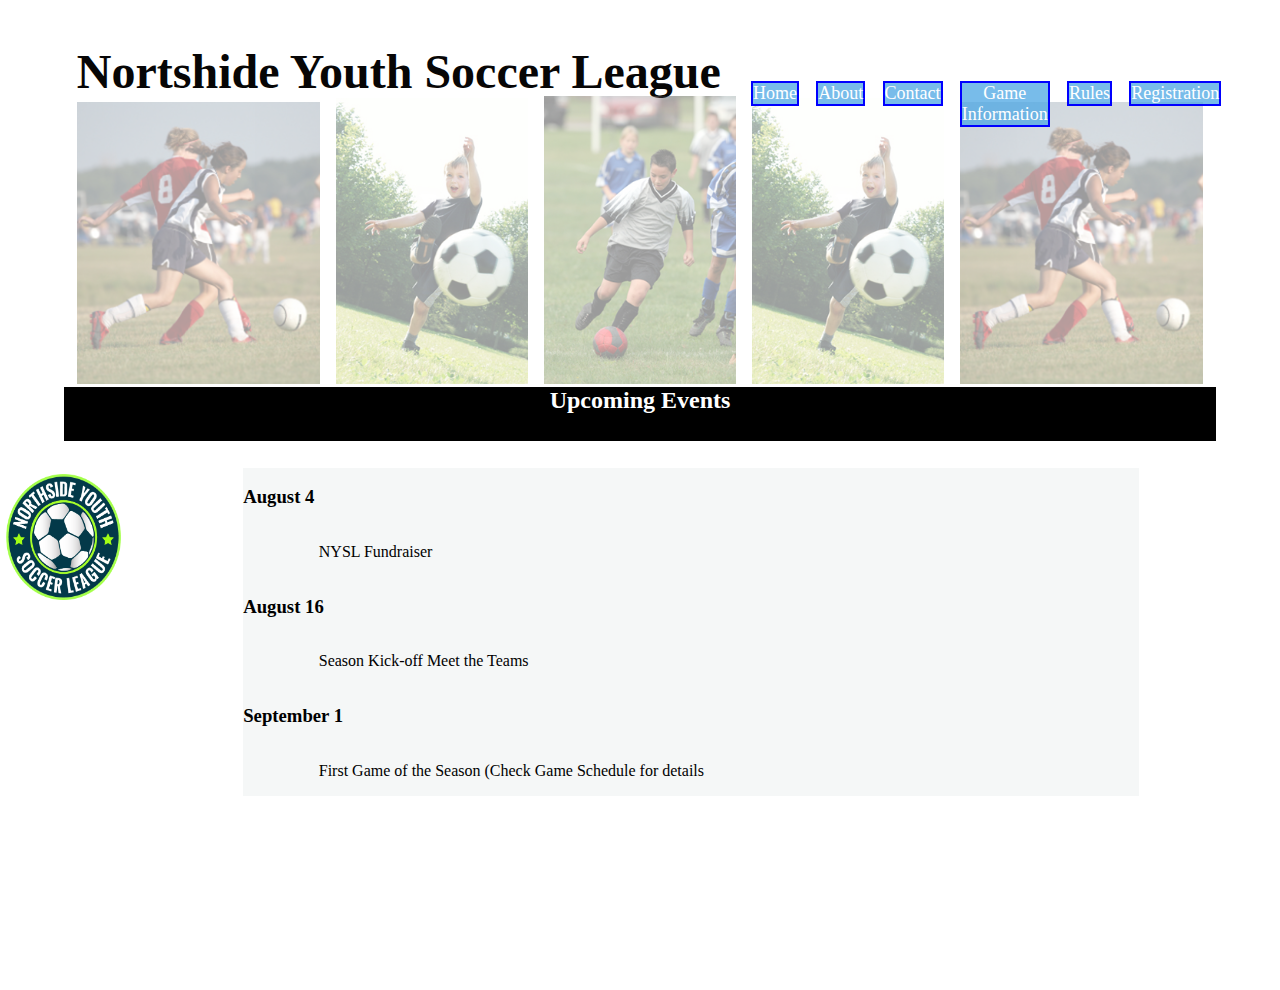
<file: HTML/index.html>
<!DOCTYPE html>
<html lang="en">
<head>
    <meta charset="UTF-8">
    <meta name="viewport" content="width=device-width, initial-scale=1.0">
    <link rel ="stylesheet" href="../CSS/diseño.css">
    <title>Nortshide Youth Soccer League</title>
</head>
<body>
    <header>
        <h1>Nortshide Youth Soccer League </h1>
        <div class="fondo">
            <img class="imagen" src="../IMAGENES/soccer_image2.jpg" alt="niña jugando">
            <img src= "../IMAGENES/soccer_image1.jpg"alt="niño jugando">
            <img src="../IMAGENES/soccer_image3.jpg"alt="niños jugando">
            <img src= "../IMAGENES/soccer_image1.jpg" alt="niño jugando">    
            <img class="imagen" src="../IMAGENES/soccer_image2.jpg" alt="niña jugando">
        </div>    
    </header>
    <div class ="cinta">
        <h2>Upcoming Events</h2>
    </div>
    <nav>
        <a href="home.html">Home</a>
        <a  href ="about.html">About</a>
        <a  href="contact.html">Contact</a>
        <a href ="gameInformation.html">Game Information</a>
        <a  href="rules.html"  >Rules </a>
        <a href="registration.html">Registration</a>
    </nav>
    <div class = "logo">
        <img  src="../IMAGENES/nysl_logo.png" alt="logo_pelota">
    </div>    
    <section>
        <h3> August 4</h3>
        <p> NYSL Fundraiser</p>
        <h3> August 16</h3>
        <p>Season Kick-off Meet the Teams</p>
        <h3>September 1</h3>
        <p>First Game of the Season (Check Game Schedule for details</p>
    </section>
</body>
</html>
</file>
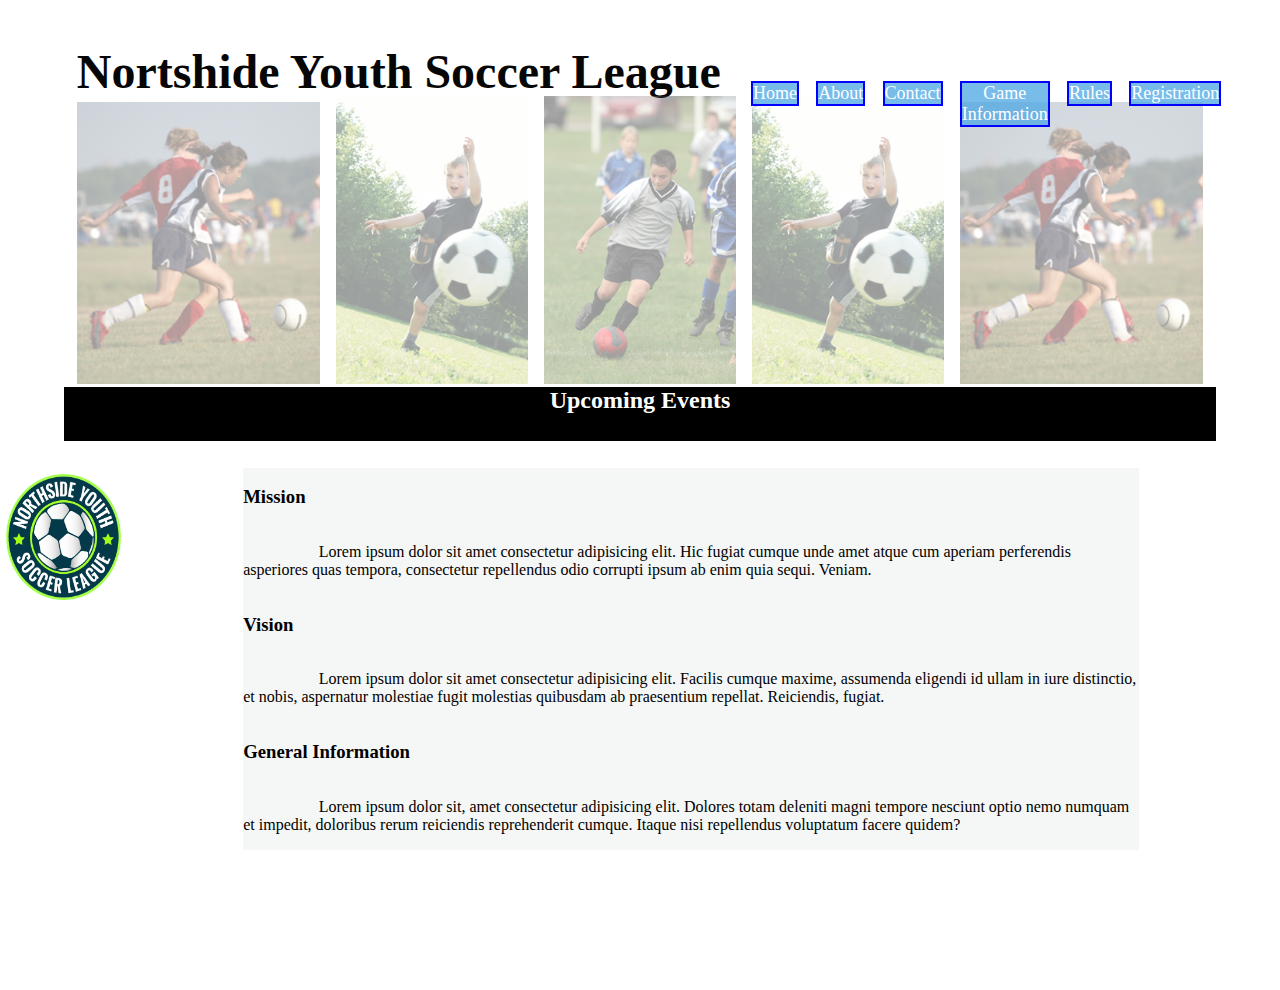
<file: HTML/about.html>
<!DOCTYPE html>
<html lang="en">
<head>
    <meta charset="UTF-8">
    <meta name="viewport" content="width=device-width, initial-scale=1.0">
    <link rel ="stylesheet" href="../CSS/diseño.css">
    <title>Nortshide Youth Soccer League</title>
</head>
<body>
    <header>
        <h1>Nortshide Youth Soccer League </h1>
        <div class="fondo">
            <img class="imagen" src="../IMAGENES/soccer_image2.jpg" alt="niña jugando">
            <img src= "../IMAGENES/soccer_image1.jpg"alt="niño jugando">
            <img src="../IMAGENES/soccer_image3.jpg"alt="niños jugando">
            <img src= "../IMAGENES/soccer_image1.jpg" alt="niño jugando">    
            <img class="imagen" src="../IMAGENES/soccer_image2.jpg" alt="niña jugando">
        </div>    
    </header>
    <div class ="cinta">
        <h2>Upcoming Events</h2>
    </div>
    <nav>
        <a href="home.html">Home</a>
        <a  href ="about.html">About</a>
        <a  href="contact.html">Contact</a>
        <a href ="gameInformation.html">Game Information</a>
        <a  href="rules.html"  >Rules </a>
        <a href="registration.html">Registration</a>
    </nav>
    <div class = "logo">
        <img  src="../IMAGENES/nysl_logo.png" alt="logo_pelota">
    </div>
        <section>
            <h3>Mission</h3>
            <p>Lorem ipsum dolor sit amet consectetur adipisicing elit. 
                Hic fugiat cumque unde amet atque cum aperiam perferendis asperiores quas tempora, consectetur 
                repellendus odio corrupti ipsum ab enim quia sequi. Veniam.</p>
<h3> Vision</h3>
<p> Lorem ipsum dolor sit amet consectetur adipisicing elit. Facilis cumque maxime, assumenda eligendi id ullam in iure distinctio, et nobis, aspernatur molestiae fugit molestias quibusdam ab praesentium repellat. Reiciendis, fugiat.</p>
<h3> General Information </h3>
<p> Lorem ipsum dolor sit, amet consectetur adipisicing elit. Dolores totam deleniti magni tempore nesciunt optio nemo numquam et impedit, doloribus rerum reiciendis reprehenderit cumque. Itaque nisi repellendus voluptatum facere quidem?</p>
</section>
</body>
</html>
</file>
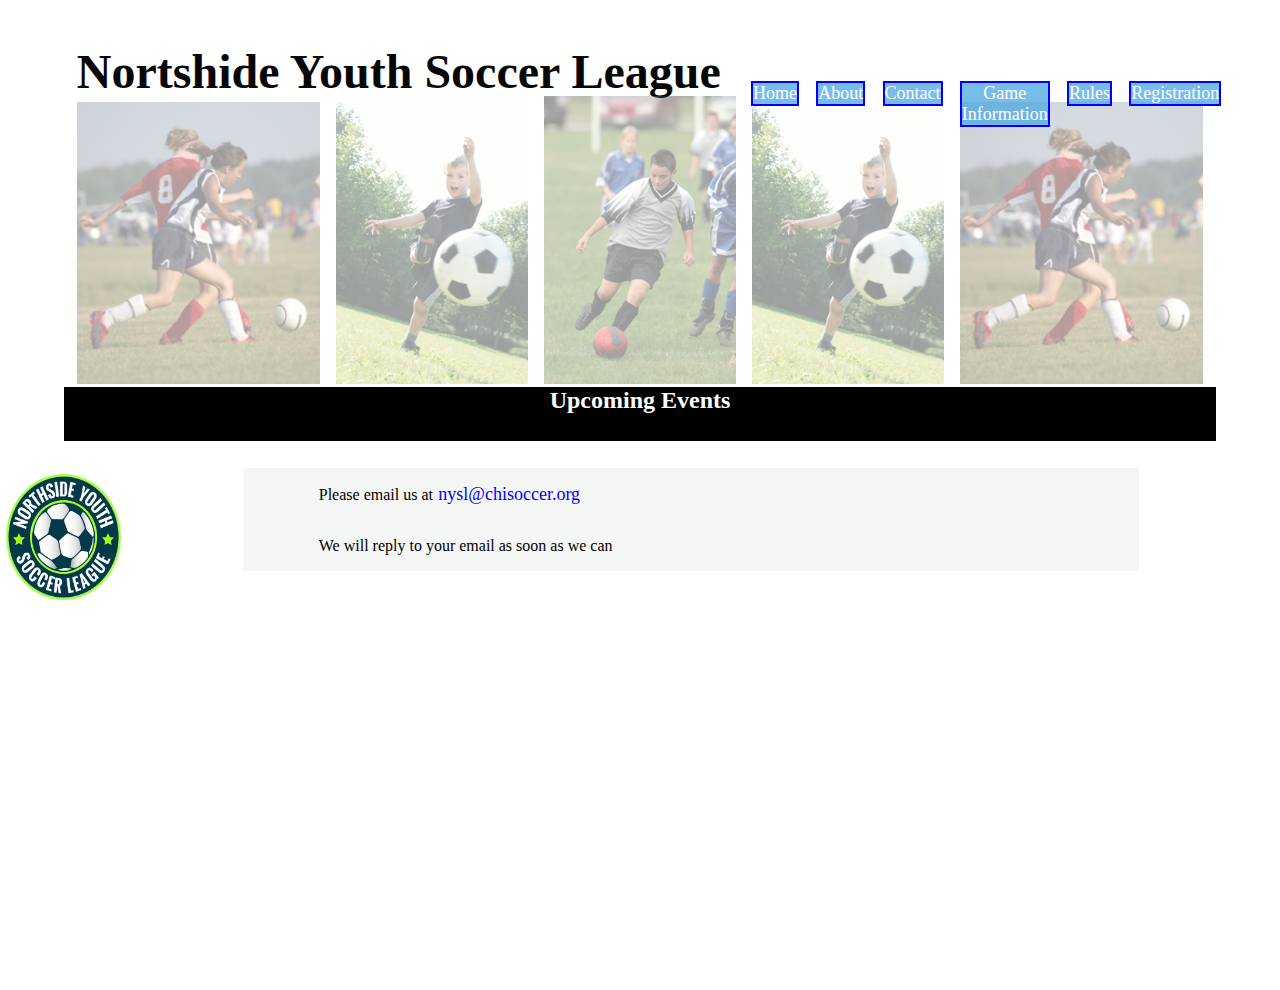
<file: HTML/contact.html>
<!DOCTYPE html>
<html lang="en">
<head>
    <meta charset="UTF-8">
    <meta name="viewport" content="width=device-width, initial-scale=1.0">
    <link rel ="stylesheet" href="../CSS/diseño.css">
    <title>Nortshide Youth Soccer League</title>
</head>
<body>
    <header>
        <h1>Nortshide Youth Soccer League </h1>
        <div class="fondo">
            <img class="imagen" src="../IMAGENES/soccer_image2.jpg" alt="niña jugando">
            <img src= "../IMAGENES/soccer_image1.jpg"alt="niño jugando">
            <img src="../IMAGENES/soccer_image3.jpg"alt="niños jugando">
            <img src= "../IMAGENES/soccer_image1.jpg" alt="niño jugando">    
            <img class="imagen" src="../IMAGENES/soccer_image2.jpg" alt="niña jugando">
        </div>    
    </header>
    <div class ="cinta">
        <h2>Upcoming Events</h2>
    </div>
    <nav>
        <a href="home.html">Home</a>
        <a  href ="about.html">About</a>
        <a  href="contact.html">Contact</a>
        <a href ="gameInformation.html">Game Information</a>
        <a  href="rules.html"  >Rules </a>
        <a href="registration.html">Registration</a>
    </nav>
    <div class = "logo">
        <img  src="../IMAGENES/nysl_logo.png" alt="logo_pelota">
    </div>
         <section>
             <!--se utiliza %20 para dejar espacios-->
             <p> Please email us at <a id="no_decorado" href ="mailto: nysl@chisoccer.org?Subject=Consulta%20">nysl@chisoccer.org</a></p>
            <p>We will reply to your email as soon as we can</p>
            </section>
</body>
</html>
</file>
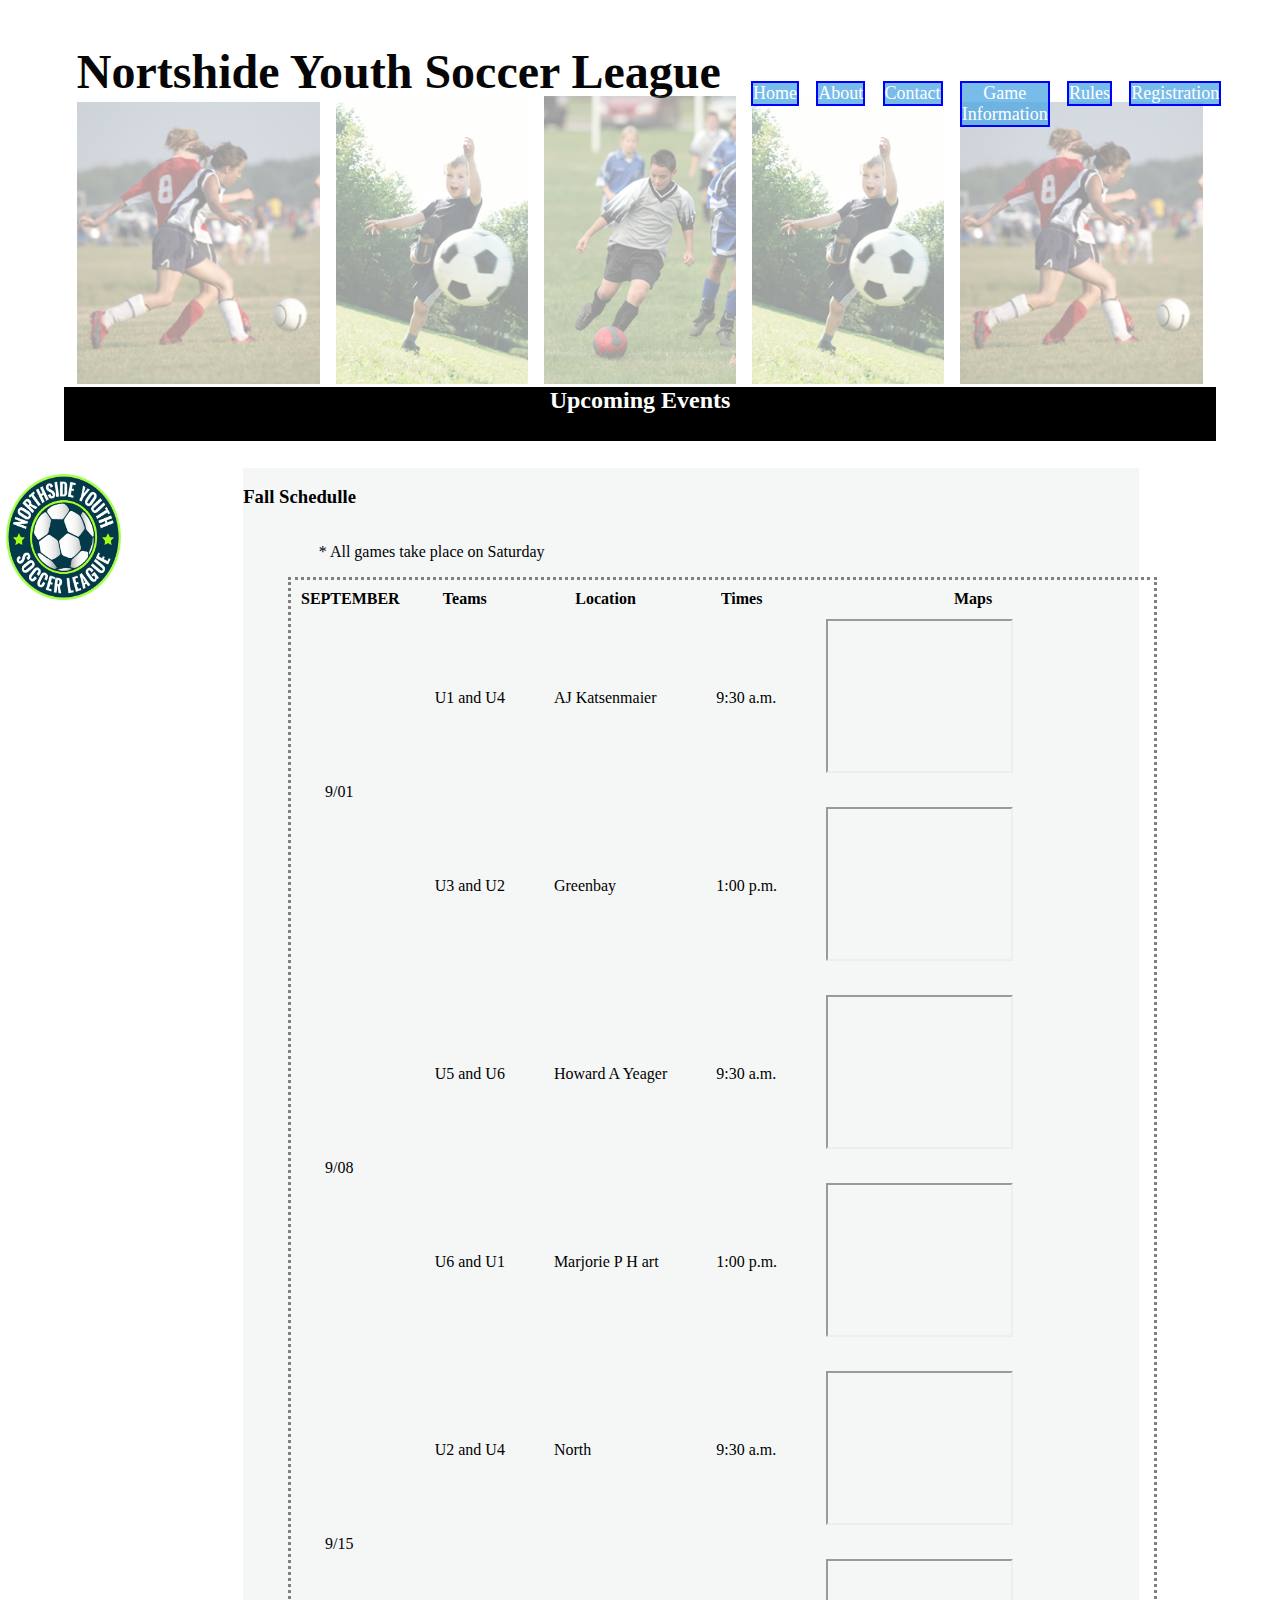
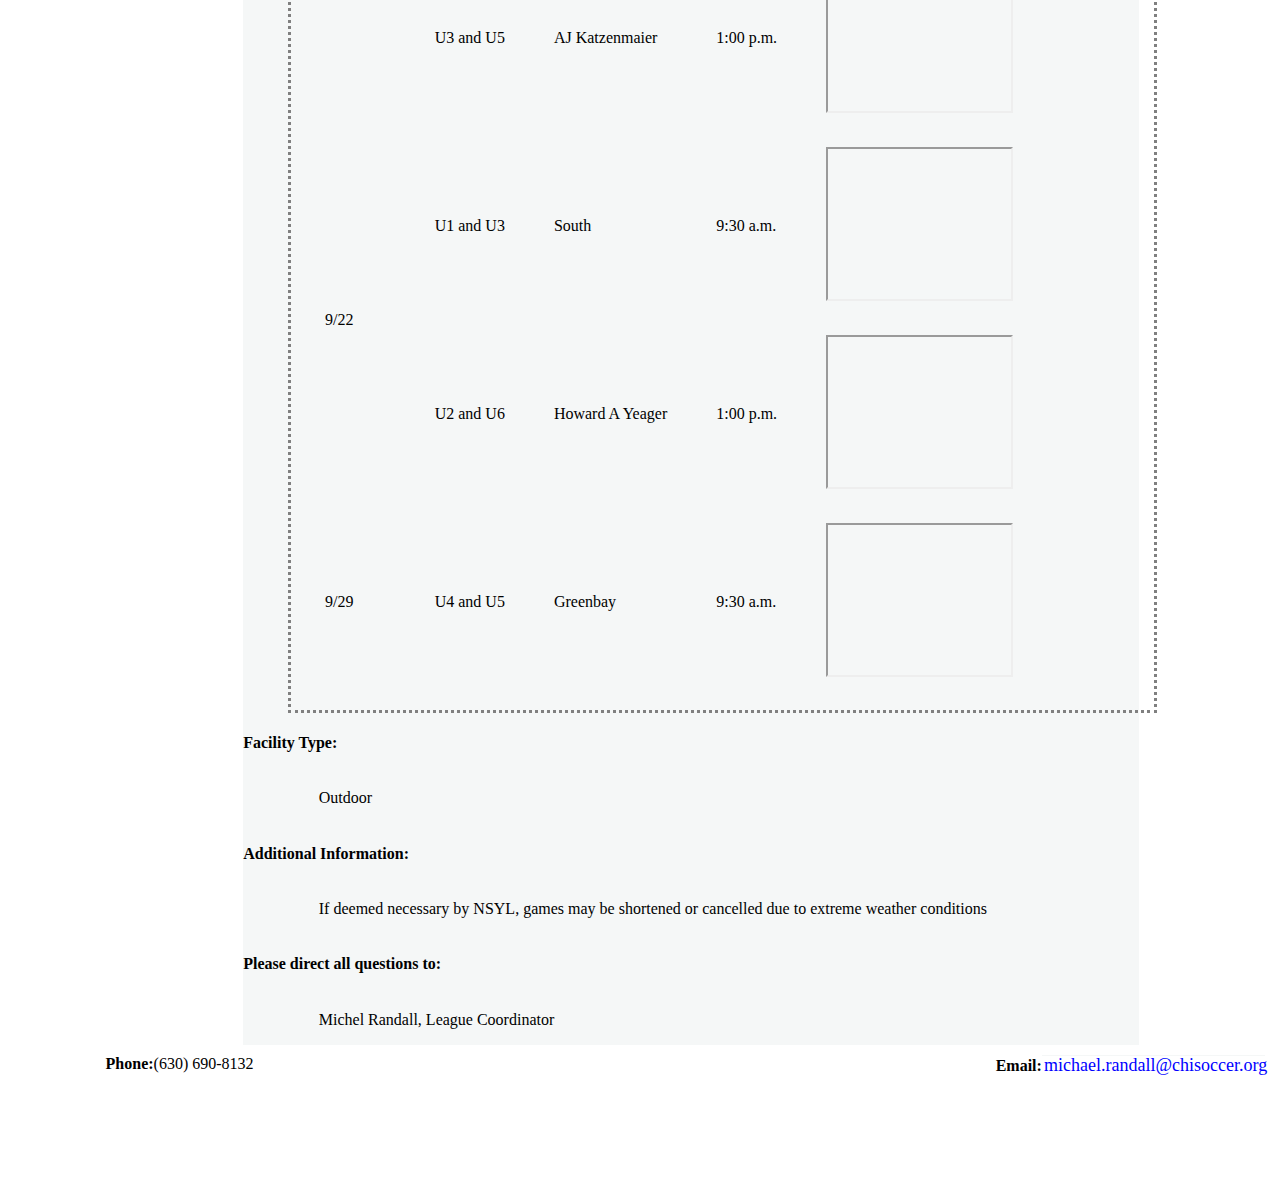
<file: HTML/gameInformation.html>
<!DOCTYPE html>
<html lang="en">
<head>
    <meta charset="UTF-8">
    <meta name="viewport" content="width=device-width, initial-scale=1.0">
    <title>Game Information</title>
    <link rel ="stylesheet" href="../CSS/diseño.css"></head>
<body>
    <header>
        <h1>Nortshide Youth Soccer League </h1>
        <div class="fondo">
            <img class="imagen" src="../IMAGENES/soccer_image2.jpg" alt="niña jugando">
            <img src= "../IMAGENES/soccer_image1.jpg"alt="niño jugando">
            <img src="../IMAGENES/soccer_image3.jpg"alt="niños jugando">
            <img src= "../IMAGENES/soccer_image1.jpg" alt="niño jugando">    
            <img class="imagen" src="../IMAGENES/soccer_image2.jpg" alt="niña jugando">
        </div>    
    </header>
    <div class ="cinta">
        <h2>Upcoming Events</h2>
    </div>
    <nav>
        <a href="home.html">Home</a>
        <a  href ="about.html">About</a>
        <a  href="contact.html">Contact</a>
        <a href ="gameInformation.html">Game Information</a>
        <a  href="rules.html"  >Rules </a>
        <a href="registration.html">Registration</a>
    </nav>
    <div class = "logo">
        <img  src="../IMAGENES/nysl_logo.png" alt="logo_pelota">
    </div>
         <section>
<h3>Fall Schedulle</h3>
<p>* All games take place on Saturday</p>
<table>
    <thead>
<th> SEPTEMBER</th>
<th>Teams</th>
<th>Location</th>
<th>Times</th>
<th>Maps</th>
    </thead>
    <tbody>
<tr>
    <td rowspan="2">9/01</td>
    <td>U1 and U4</td>
    <td>AJ Katsenmaier</td>
    <td>9:30 a.m.</td>
    <td><iframe src="https://www.google.com/maps/embed?pb=!1m18!1m12!1m3!1d2949.7808848531467!2d-87.86499018504057!3d42.32587204525335!2m3!1f0!2f0!3f0!3m2!1i1024!2i768!4f13.1!3m3!1m2!1s0x880f932fbc6ba7cd%3A0xcf2bbe275c6da815!2sKatzenmaier%20School!5e0!3m2!1ses!2sar!4v1587521655022!5m2!1ses!2sar"></iframe></td>
</tr>
<tr>
    <td>U3 and U2</td>
    <td>Greenbay</td>
    <td>1:00 p.m.</td>
    <td><iframe src="https://www.google.com/maps/embed?pb=!1m18!1m12!1m3!1d182055.15414505827!2d-88.13058002626626!3d44.5231046314734!2m3!1f0!2f0!3f0!3m2!1i1024!2i768!4f13.1!3m3!1m2!1s0x8802e2e809b380f3%3A0x6370045214dcf571!2sGreen%20Bay%2C%20Wisconsin%2C%20EE.%20UU.!5e0!3m2!1ses!2sar!4v1587521857867!5m2!1ses!2sar" ></iframe></td>
</tr>
<tr>
    <td rowspan="2">9/08</td>
    <td>U5 and U6</td>
    <td>Howard A Yeager</td>
    <td>9:30 a.m.</td>
    <td><iframe src="https://www.google.com/maps/embed?pb=!1m18!1m12!1m3!1d2950.2698766737826!2d-87.85606978504094!3d42.31544224591159!2m3!1f0!2f0!3f0!3m2!1i1024!2i768!4f13.1!3m3!1m2!1s0x880feccac26b07c5%3A0x8b51fa5d6efe771a!2sHoward%20A.%20Yeager%20School%20(PREK-K)!5e0!3m2!1ses!2sar!4v1587522008675!5m2!1ses!2sar" ></iframe></td>
</tr>
<tr>
    <td>U6 and U1</td>
    <td>Marjorie P H art</td>
    <td>1:00 p.m.</td>
<td><iframe src="https://www.google.com/maps/embed?pb=!1m18!1m12!1m3!1d2950.2698766737826!2d-87.85606978504094!3d42.31544224591159!2m3!1f0!2f0!3f0!3m2!1i1024!2i768!4f13.1!3m3!1m2!1s0x880feccac26b07c5%3A0x8b51fa5d6efe771a!2sHoward%20A.%20Yeager%20School%20(PREK-K)!5e0!3m2!1ses!2sar!4v1587522008675!5m2!1ses!2sar"></iframe></td>
</tr>
<tr>
    <td rowspan="2">9/15</td>
    <td>U2 and U4</td>
    <td>North</td>
    <td>9:30 a.m.</td>
    <td><iframe src="https://www.google.com/maps/embed?pb=!1m18!1m12!1m3!1d2950.8767397833562!2d-87.86226458504139!3d42.3024954467284!2m3!1f0!2f0!3f0!3m2!1i1024!2i768!4f13.1!3m3!1m2!1s0x880f935331630dc3%3A0xb2650d9c13796143!2sN%20St%2C%20North%20Chicago%2C%20IL%2060064%2C%20EE.%20UU.!5e0!3m2!1ses!2sar!4v1587522158677!5m2!1ses!2sar" ></iframe></td>
</tr>
<tr>
    <td>U3 and U5</td>
    <td>AJ Katzenmaier</td>
    <td>1:00 p.m.</td>
    <td><iframe src="https://www.google.com/maps/embed?pb=!1m18!1m12!1m3!1d2949.7808848531467!2d-87.86499018504057!3d42.32587204525335!2m3!1f0!2f0!3f0!3m2!1i1024!2i768!4f13.1!3m3!1m2!1s0x880f932fbc6ba7cd%3A0xcf2bbe275c6da815!2sKatzenmaier%20School!5e0!3m2!1ses!2sar!4v1587522217779!5m2!1ses!2sar"></iframe></td>
</tr>
<tr>
    <td rowspan="2">9/22</td>
    <td>U1 and U3</td>
    <td>South</td>
    <td>9:30 a.m.</td>
    <td><iframe src="https://www.google.com/maps/embed?pb=!1m18!1m12!1m3!1d2949.7808848531467!2d-87.86499018504057!3d42.32587204525335!2m3!1f0!2f0!3f0!3m2!1i1024!2i768!4f13.1!3m3!1m2!1s0x880f932fbc6ba7cd%3A0xcf2bbe275c6da815!2sKatzenmaier%20School!5e0!3m2!1ses!2sar!4v1587522217779!5m2!1ses!2sar" ></iframe></td>
</tr>
<tr>
    <td>U2 and U6</td>
    <td>Howard A Yeager</td>
    <td>1:00 p.m.</td>
    <td><iframe src="https://www.google.com/maps/embed?pb=!1m18!1m12!1m3!1d2950.2698766737826!2d-87.85606978504094!3d42.31544224591159!2m3!1f0!2f0!3f0!3m2!1i1024!2i768!4f13.1!3m3!1m2!1s0x880feccac26b07c5%3A0x8b51fa5d6efe771a!2sHoward%20A.%20Yeager%20School%20(PREK-K)!5e0!3m2!1ses!2sar!4v1587522334270!5m2!1ses!2sar" ></iframe></td>
</tr>
<tr>
    <td>9/29</td>
    <td>U4 and U5</td>
    <td>Greenbay</td>
    <td>9:30 a.m.</td>
    <td><iframe src="https://www.google.com/maps/embed?pb=!1m18!1m12!1m3!1d182055.15414505827!2d-88.13058002626626!3d44.5231046314734!2m3!1f0!2f0!3f0!3m2!1i1024!2i768!4f13.1!3m3!1m2!1s0x8802e2e809b380f3%3A0x6370045214dcf571!2sGreen%20Bay%2C%20Wisconsin%2C%20EE.%20UU.!5e0!3m2!1ses!2sar!4v1587521857867!5m2!1ses!2sar" ></iframe></td>
</tr>
    </tbody>
</table>

<h4>Facility Type:</h4> 
<p>Outdoor</p>
<h4>Additional Information:</h4>
<p>If deemed necessary by NSYL, games may be shortened or cancelled due to extreme weather conditions</p> 
<h4>Please direct all questions to:</h4>
<p>Michel Randall, League Coordinator</p>
</section>
<footer class="separar">
    <p><b>Phone:</b>(630) 690-8132</p>
    <p><b>Email:</b><a id="no_decorado" href ="mailto: michael.randall@chisoccer.org? Subject=Consulta%20">michael.randall@chisoccer.org</a></p>
</footer>
</body>
</html>
</file>
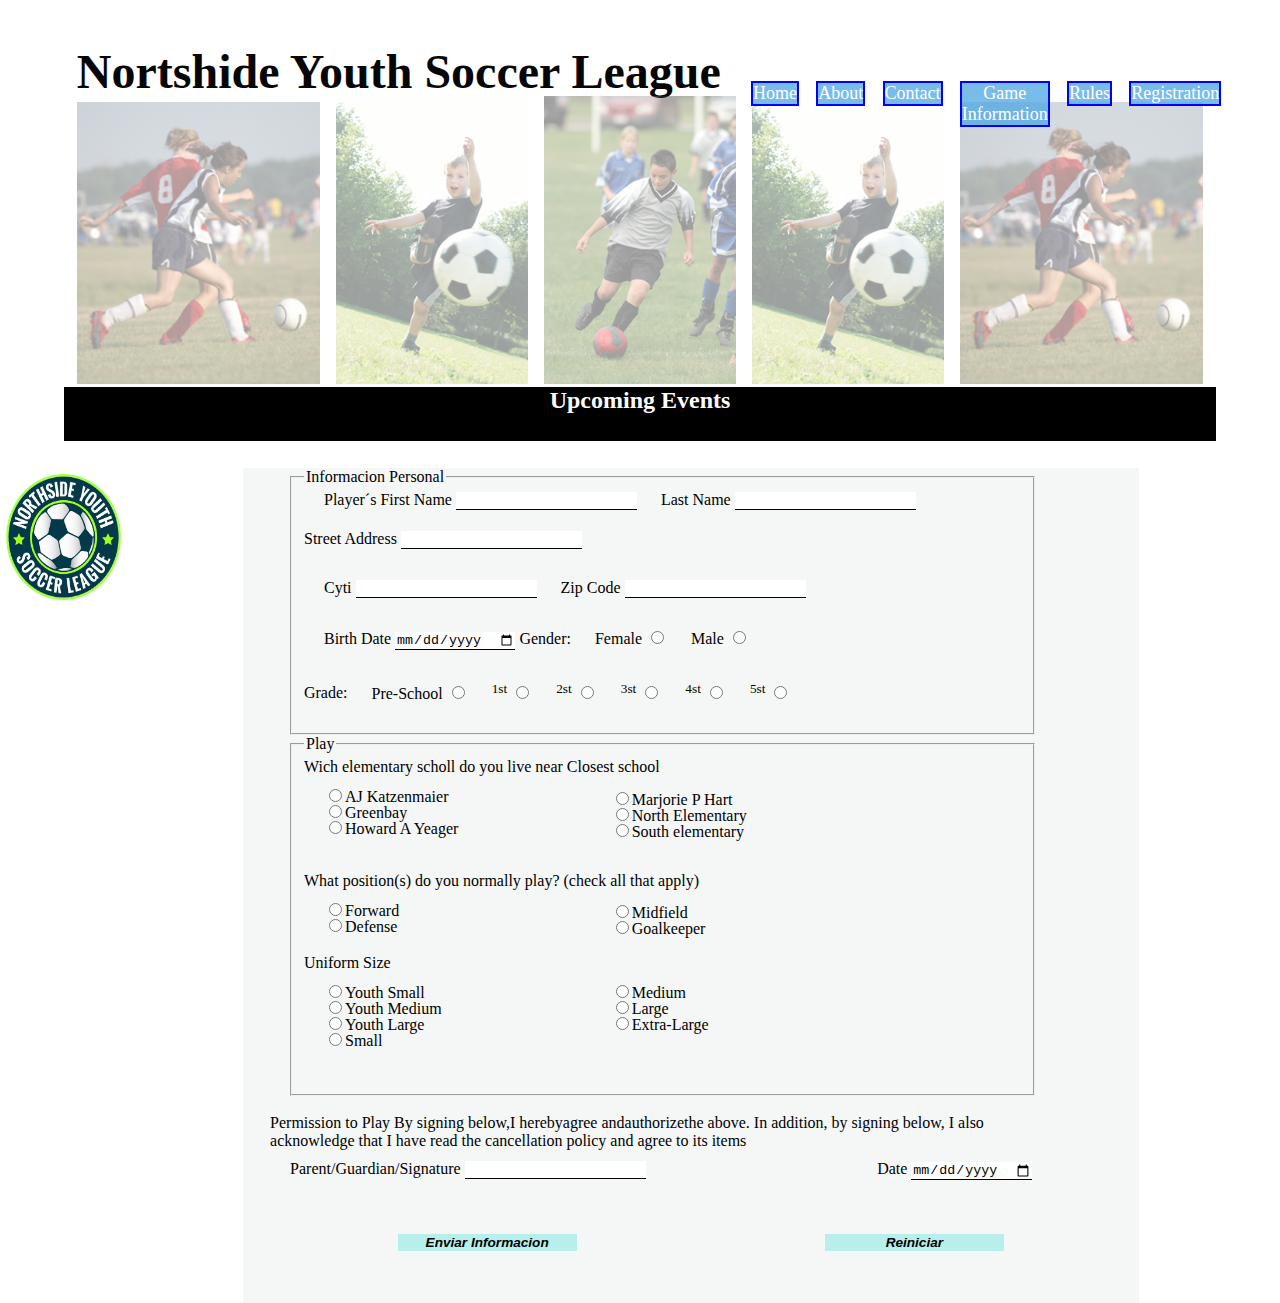
<file: HTML/registration.html>
<!DOCTYPE html>
<html lang="en">
    <head>
        <meta charset="UTF-8">
         <meta name="viewport" content="width=device-width, initial-scale=1.0">
         <link rel="stylesheet" href="../CSS/diseño.css">
        <title>registration</title>
    </head>
    <body>
        <header>
            <h1>Nortshide Youth Soccer League </h1>
            <div class="fondo">
                <img class="imagen" src="../IMAGENES/soccer_image2.jpg" alt="niña jugando">
                <img src= "../IMAGENES/soccer_image1.jpg"alt="niño jugando">
                <img src="../IMAGENES/soccer_image3.jpg"alt="niños jugando">
                <img src= "../IMAGENES/soccer_image1.jpg" alt="niño jugando">    
                <img class="imagen" src="../IMAGENES/soccer_image2.jpg" alt="niña jugando">
            </div>    
        </header>
        <div class ="cinta">
            <h2>Upcoming Events</h2>
        </div>
        <nav>
            <a href="home.html">Home</a>
            <a  href ="about.html">About</a>
            <a  href="contact.html">Contact</a>
            <a href ="gameInformation.html">Game Information</a>
            <a  href="rules.html"  >Rules </a>
            <a href="registration.html">Registration</a>
        </nav>
        <div class = "logo">
            <img  src="../IMAGENES/nysl_logo.png" alt="logo_pelota">
        </div>
        <section>
            <form action="show_data.html" method="get" target="blank">
            <fieldset>
                <legend>Informacion Personal</legend>
                    <label>Player´s First Name
                        <input type="text" name="First Name">
                    </label>
                    <label>Last Name
                        <input type="text" name="Last Name">
                    </label>
                    <label class="separado">Street Address
                        <input type="text" name="Street Address">
                    </label>
                    <div class="separado">
                        <label >Cyti
                            <input type="text" name="Cyti">
                        </label>
                        <label>Zip Code
                            <input type="text" name="Zip Code">
                        </label>
                    </div>
                    <div class="separado">
                        <label>Birth Date
                            <input type="date" name=" Birth Date">
                        </label>
                        Gender:
                        <label>Female
                            <input type="radio" name ="gender" value="Female">
                        </label>
                        <label>Male
                            <input type="radio" name="gender"value="male">
                        </label>
                    </div>
                    <div class="separado">
                    Grade:
                    <label>Pre-School
                        <input type="radio" name="grade" value="school">
                    </label>
                    <label><sup>1st</sup>
                        <input type="radio" name="grade" value="1st">
                    </label>
                    <label><sup>2st</sup>
                        <input type="radio" name="grade" value="2st">
                    </label>
                    <label><sup>3st</sup>
                        <input type="radio" name="grade" value="3st">
                    </label>
                    <label><sup>4st</sup>
                        <input type="radio" name="grade" value="4st">
                    </label>
                    <label><sup>5st</sup>
                        <input type="radio" name="grade" value="5st">
                    </label>
                </div>
            </fieldset>
            <fieldset>
                    <legend>Play</legend>
                        <p>Wich elementary scholl do you live near</p>
                       <p> Closest school </p>
                      
                        <div class="encolumnarizq">
                            <label>
                                <input type="radio"  name="school" value="AJ Katzenmaier">AJ Katzenmaier
                            </label>
                            <label>
                                <input type="radio" name="school" value="Greenbay">Greenbay
                            </label>
                            <label>
                                <input type="radio" name="school" value="Howard A Yeager">Howard A Yeager
                            </label>
                        </div>
                        <div class="encolumnarder">
                            <label>
                                <input type="radio" name="school" value="Marjorie P Hart">Marjorie P Hart
                            </label>
                            <label>
                                <input type="radio" name="school" value="North Elementary">North Elementary
                             </label>
                            <label>
                                <input type="radio" name="school" value="South elementary">South elementary
                            </label>
                        </div>
                  <p>What position(s) do you normally play? (check all that apply) </p>
                <div class="encolumnarizq">
                  <label>
                      <input type="radio" name="position" value="Forward">Forward
                  </label>
                  <label>
                      <input type="radio" name="position" value="Defense">Defense
                  </label>
                 
                </div>
                <div id="espacio2" class="encolumnarder">
                  <label>
                      <input type="radio" name="position" value="Midfield">Midfield
                  </label>
                  <label>
                      <input type="radio" name="position" value="Goalkeeper">Goalkeeper
                  </label>
                </div>
                <p>Uniform Size</p>
                <div class="encolumnarizq">
                  <label>
                      <input type="radio" name="uniform" value="Youth Smal">Youth Small
                  </label>
                  <label>
                      <input type="radio" name="uniform" value="Youth Medium">Youth Medium
                  </label>
                  <label>
                      <input type="radio" name="uniform" value="Youth Large">Youth Large
                  </label>
                  <label>
                    <input type="radio" name="uniform" value="Small">Small
                </label>
                  </div>
                  <div id="espacio" class="encolumnarder">
                  <label>
                      <input type="radio" name="uniform" value="Medium">Medium
                  </label>
                  <label>
                      <input type="radio" name="uniform" value="Large">Large
                  </label>
                  <label>
                      <input type="radio" name="uniform" value="Extra-Large">Extra-Large
                  </label>
                  </div>
            </fieldset>
            <br>
            <div class="permision">
                 <p>Permission to Play</p>
                 <p>By signing below,I herebyagree andauthorizethe above. In addition, by signing below, I also
                      acknowledge that I have read the cancellation policy and agree to its items</p>
                 <div class="separar">
                    <label>Parent/Guardian/Signature
                      <input type="text" name="permision"> 
                    </label>
                    <label>Date
                     <input type="date" name="date"> 
                    </label>  
                  </div>
                </div>
                  <label>
                    <input class="boton" type="submit" value="Enviar Informacion">
                  </label>
                  <label>
                    <input class="boton" type="reset" value="Reiniciar" >
                  </label>        
        </form>
         </section>
    </body>
</html>
</file>
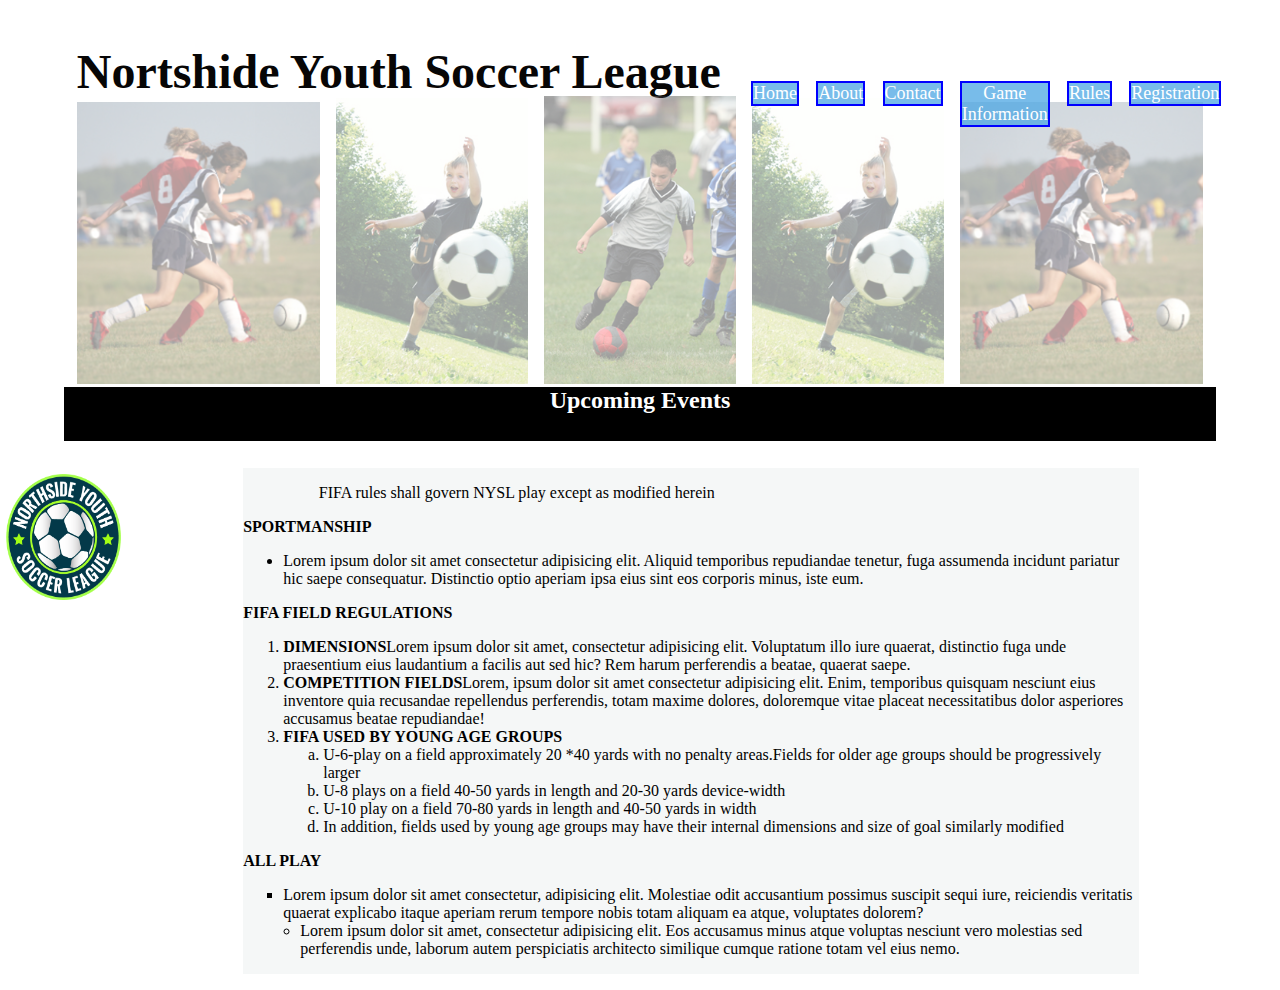
<file: HTML/rules.html>
<!DOCTYPE html>
<html lang="en">
<head>
    <meta charset="UTF-8">
    <meta name="viewport" content="width=device-width, initial-scale=1.0">
   <link rel="stylesheet" href="../CSS/diseño.css">
    <title>Rules</title>

</head>
<body>
    <header>
        <h1>Nortshide Youth Soccer League </h1>
        <div class="fondo">
            <img class="imagen" src="../IMAGENES/soccer_image2.jpg" alt="niña jugando">
            <img src= "../IMAGENES/soccer_image1.jpg"alt="niño jugando">
            <img src="../IMAGENES/soccer_image3.jpg"alt="niños jugando">
            <img src= "../IMAGENES/soccer_image1.jpg" alt="niño jugando">    
            <img class="imagen" src="../IMAGENES/soccer_image2.jpg" alt="niña jugando">
        </div>    
    </header>
    <div class ="cinta">
        <h2>Upcoming Events</h2>
    </div>
    <nav>
        <a href="home.html">Home</a>
        <a  href ="about.html">About</a>
        <a  href="contact.html">Contact</a>
        <a href ="gameInformation.html">Game Information</a>
        <a  href="rules.html"  >Rules </a>
        <a href="registration.html">Registration</a>
    </nav>
    <div class = "logo">
        <img  src="../IMAGENES/nysl_logo.png" alt="logo_pelota">
    </div>
   
         <section>
             <p>FIFA rules shall govern NYSL play except as modified herein</p>
             <p class="rules">SPORTMANSHIP</p>
             <ul>  
                 <li>Lorem ipsum dolor sit amet consectetur adipisicing elit. Aliquid temporibus repudiandae tenetur, fuga assumenda incidunt pariatur hic saepe consequatur. Distinctio optio aperiam ipsa eius sint eos corporis minus, iste eum.</li>
                </ul>
                <p class="rules">FIFA FIELD REGULATIONS </p>
                 <ol>
                     <li><p class="rules">DIMENSIONS</p>Lorem ipsum dolor sit amet, consectetur adipisicing elit. Voluptatum illo iure quaerat, distinctio fuga unde praesentium eius laudantium a facilis aut sed hic? Rem harum perferendis a beatae, quaerat saepe.</li>
                 <li><p class="rules">COMPETITION FIELDS</p>Lorem, ipsum dolor sit amet consectetur adipisicing elit. Enim, temporibus quisquam nesciunt eius inventore quia recusandae repellendus perferendis, totam maxime dolores, doloremque vitae placeat necessitatibus dolor asperiores accusamus beatae repudiandae!
                 </li>
                 <li><p class="rules">FIFA USED BY YOUNG AGE GROUPS</p></li>                  <ol class="alfabeto">
                       <li>U-6-play on a field approximately 20 *40 yards with no penalty areas.Fields for older age groups should be progressively larger</li>
                       <li>U-8 plays on a field 40-50 yards in length and 20-30 yards device-width</li>
                       <li>U-10 play on a field 70-80 yards in length and 40-50 yards in width</li>
                       <li>In addition, fields used by young age groups may have their internal dimensions and size of goal similarly modified</li>
                   </ol> 
                </ol>
                <p class="rules">ALL PLAY</p>
                   <ul>
                       <li class="estilo_distinto">Lorem ipsum dolor sit amet consectetur, adipisicing elit. Molestiae odit accusantium possimus suscipit sequi iure, reiciendis veritatis quaerat explicabo itaque aperiam rerum tempore nobis totam aliquam ea atque, voluptates dolorem?</li>
                        <li class="circulo">Lorem ipsum dolor sit amet, consectetur adipisicing elit. Eos accusamus minus atque voluptas nesciunt vero molestias sed perferendis unde, laborum autem perspiciatis architecto similique cumque ratione totam vel eius nemo.</li>
                    </ul>
             
         </section>
</body>
</html>
</file>
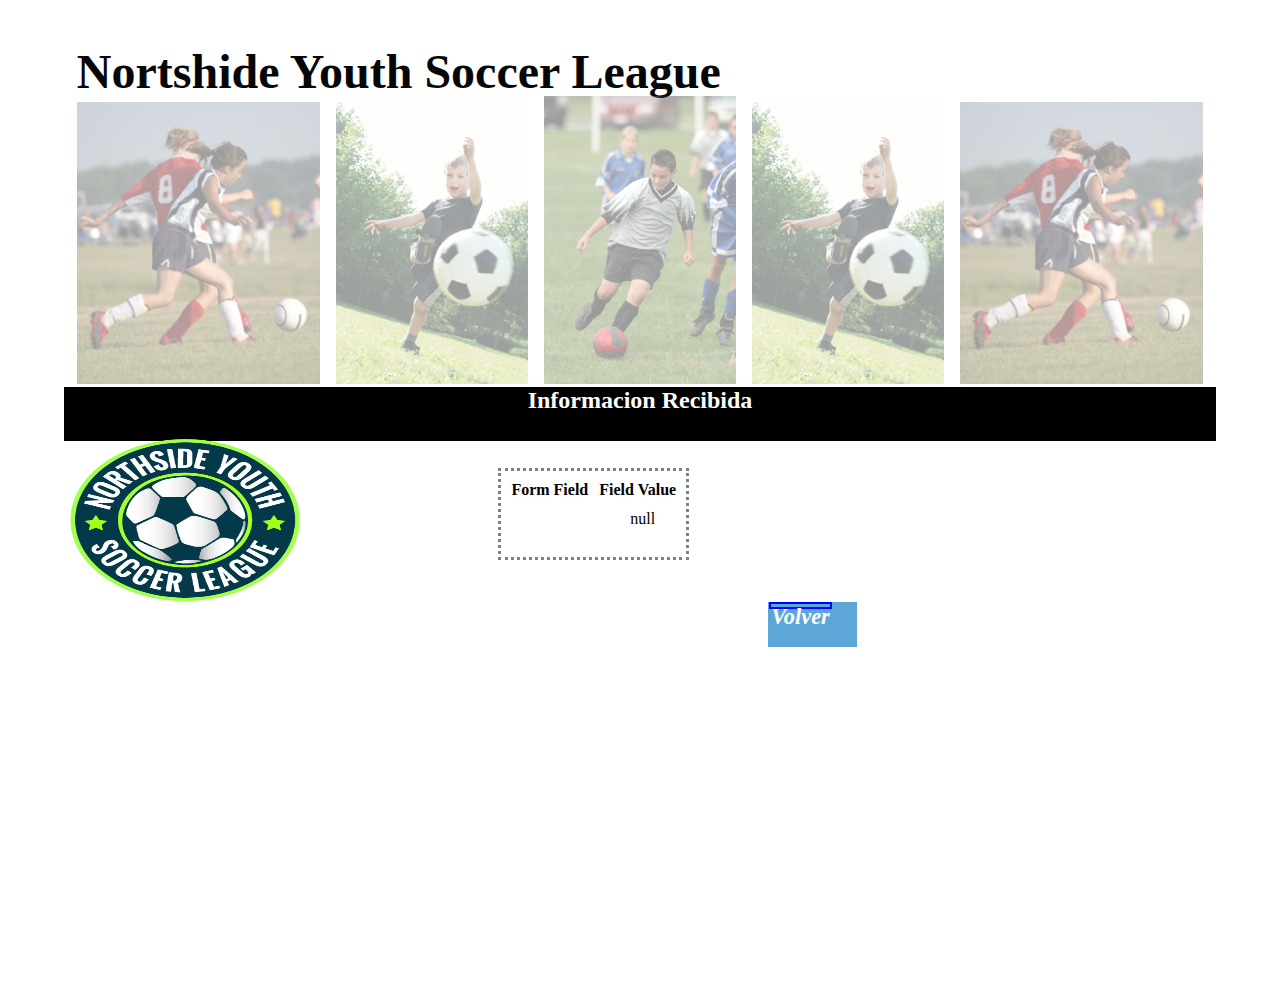
<file: HTML/show_data.html>
<!DOCTYPE html>
<html lang="en">
<head>
    <meta charset="UTF-8">
    <meta name="viewport" content="width=device-width, initial-scale=1.0">
    <title>Informacion</title>
    <link rel ="stylesheet" href="../CSS/diseño.css">
    <link rel ="stylesheet" href ="../CSS/diseño_show.css">
</head>
<body>
<header>
  <h1>Nortshide Youth Soccer League </h1>
  <div class="fondo">
      <img class="imagen" src="../IMAGENES/soccer_image2.jpg" alt="niña jugando">
      <img src= "../IMAGENES/soccer_image1.jpg" alt="niño jugando">
      <img src="../IMAGENES/soccer_image3.jpg" alt="niños jugando">
      <img src= "../IMAGENES/soccer_image1.jpg" alt="niño jugando">    
      <img class="imagen" src="../IMAGENES/soccer_image2.jpg" alt="niña jugando">
  </div>    
</header>
<div class ="cinta">
  <h2>  Informacion Recibida</h2>
  <img class = "logo" src="../IMAGENES/nysl_logo.png" alt="logo_pelota">
</div>

<table id="valores">
  <tr>
    <th>Form Field</th>
    <th>Field Value</th>
  </tr>

<script language="javascript">
var args = location.search.substr(1).split('&');
for (var i = 0; i < args.length; ++i) {
  var parts = args[i].split('=');
  if (parts != null) {
    var field = parts[0];
    var value = parts[1];
    if (value == null) {
      value = "null"
    }
    else {
      value = '"' + unescape(value.replace(/\+/g, ' ')) + '"';
    }

    document.writeln('<tr><td align="center">' + field + '</td>');
    document.writeln('<td align="center">' + value + '</td></tr>');
  }
}
</script>

<noscript>
<tr><td>

</td></tr>
</noscript>

</table>
<section id="boton">
  <a href="../HTML/registration.html">Volver</a>
</section>
</body>
</html>
</file>
<file: CSS/diseño.css>
body, html{
    width: 100%;
    height: 100%;
    margin :0 auto;
}
/*cabecera de las paginas*/
.fondo{
    position:Relative;
    top:23%;
    width: 100%;
    height: 100%;
    opacity:38.9%;
    margin-top: 7%;
}
h1{
    font-size :3em;
    color: rgb(7, 6, 6);
    position:absolute;
    top:-15%;
    left:6%;
    text-align: center;
    margin:0 auto;
    }
header{
    text-align:center;
    position:relative;
    margin:0 auto;
}
/*para las imagenes que tienen una resolucion menor*/
.imagen{
width: 19%;
height: 17%;
}
/*acomodando las imagenes de fondo*/
img{
        border: 2px solid transparent;
        padding: 4px;
        width: 15%;
}
/*enlaces*/
nav{
    display:inline-flex;
    flex-direction:row;
    font-size: 2%;
    position:absolute;
    margin :0 auto;
    top:9%;
    left:58% ;
    text-align: center;
    }
a{
    text-decoration:none;
    color:blueviolet;
    font-size: large;
    height: 7%;
    border:2px solid blue;
    background-color: rgba(82, 169, 228, 0.781);
    margin:0% 2% 0% 2%;
    color:white;
}
a:visited{
    background-color: purple;
}
a:hover{
    text-decoration:underline;
    background-color: rgb(205, 241, 229);
}
.cinta {
    width:90%;
    height: 6%;
    position:relative;
    bottom: 3%;
    background-color: black;
    text-align:center;
    left:5%
}
h2{
    color:white;
}
.logo{
    width:15%;
    height: 25%;
    position:relative;
    float:left;
}
.logo img{
    width: 60%;
    height: 56%;
}
/*secciones de las distintas paginas*/
section{
    flex-direction:column;
    display:inline-flex;
    align-items: flex-start;
    position:relative;
    width: 70%;  
    left:4%;
    margin:0 auto;
    background-color: rgb(245, 247, 247)
}
p{
    text-indent:2cm;
    display:inline;
}
/*contact*/
#no_decorado {
text-decoration: none !important;
border:none;
background-color: rgb(245, 247, 247);
color:blue;
display:inline-block;
margin:0%;
text-indent: 1%;
}
/*game information*/
table{
    border-spacing: 9px;
    border-style: dotted;
    position: relative;
    left: 5%
}
td{
    padding-left: 25px;
    padding-right: 15px;
    padding-bottom: 20px;
}
.separar{
    display:flex;
    justify-content: space-between;
    padding-top:10px;
}
.separar p{
    margin:0px 15px 0px 30px;
}
iframe{
    height:80%;
    width: 60%;
}
footer{
    margin:0 auto;
    padding: 10% 0% 10% 0%;
}
/*revisar el siguiente, no es el diseño que se busca*/

/*rules*/
.alfabeto li{
    list-style-type:lower-latin ;
}
.estilo_distinto {
    list-style-type:square;
}
.circulo{
list-style-type: circle;
position:relative;
left:2%;
word-wrap: break-word;
}
.rules{
    text-indent: 0%;
    font-weight: bold;
    margin:0;
    text-overflow: ellipsis;
}
/*registration*/
.separado{
    display:block;
    margin: 10px 0px 10px 0px;
    padding:10px 0px 10px 0px;
}
input{
    border:none;
    border-bottom: 1px solid;
}
label{
   margin-left:20px;
}
fieldset{
    width:80%;
}
.encolumnarizq{
    display:flex;
    flex-direction: column; 
    position:relative;
    width: 40%;
    justify-content: flex-start; 
    bottom:-10px;
    line-height: 2%;
 }
 .encolumnarder{
    display:flex;
    position:relative;
    flex-direction: column;
    left:40%;
    width:40%;
    bottom:35px;
    line-height: 2%;
 }
 form{
     position:relative;
     left:5%
 }
 /*problema de espacio distinto debido a distintas cantidades de columnas*/
 #espacio{
position: relative;
bottom:54px;
 }
 #espacio2{
position:relative;
bottom:20px;
 }
 .boton{
     display:inline-block;
     margin:6% 15% 6% 10%;
     background-color: rgb(184, 238, 235);
     font-size: 85%;
     width: 20%;
     border-style: none;
     font-style: oblique;
     font-weight: bold;
 }
 .relleno{
     visibility:hidden;
 }
 .permision{
     position:relative;
     left:-2%;
     width:85%;
 }
</file>
<file: CSS/diseño_show.css>
/*encabezado de la pagina*/
#titulo{
    width: 100%;
    align-content: center;
    position:relative;
    top:10%;
}
#encabezado{
width:60%;
display:block;
margin: 5% 0% 5% 0%;
}
/*boton */
#boton{
    background-color: rgb(93, 167, 216);
    font-style: italic;
    position:relative;
    height: 5%;
    font-weight: bold;
    width: 7%;
    display: flex;
    margin-top:3%;
    margin-bottom: 10%;
}
.logo{
    width: 20%;
    height: 300%;
}
#boton a{
align-items: center;
color:white;
align-content: center;
margin-left:2%;
font-size:1.4em
}
a visited a hover{
    background-color: blue;
}
/*diseño de la tabla*/
#valores{
left:20%;
display: inline-block;
margin: 0 auto;
}
</file>
